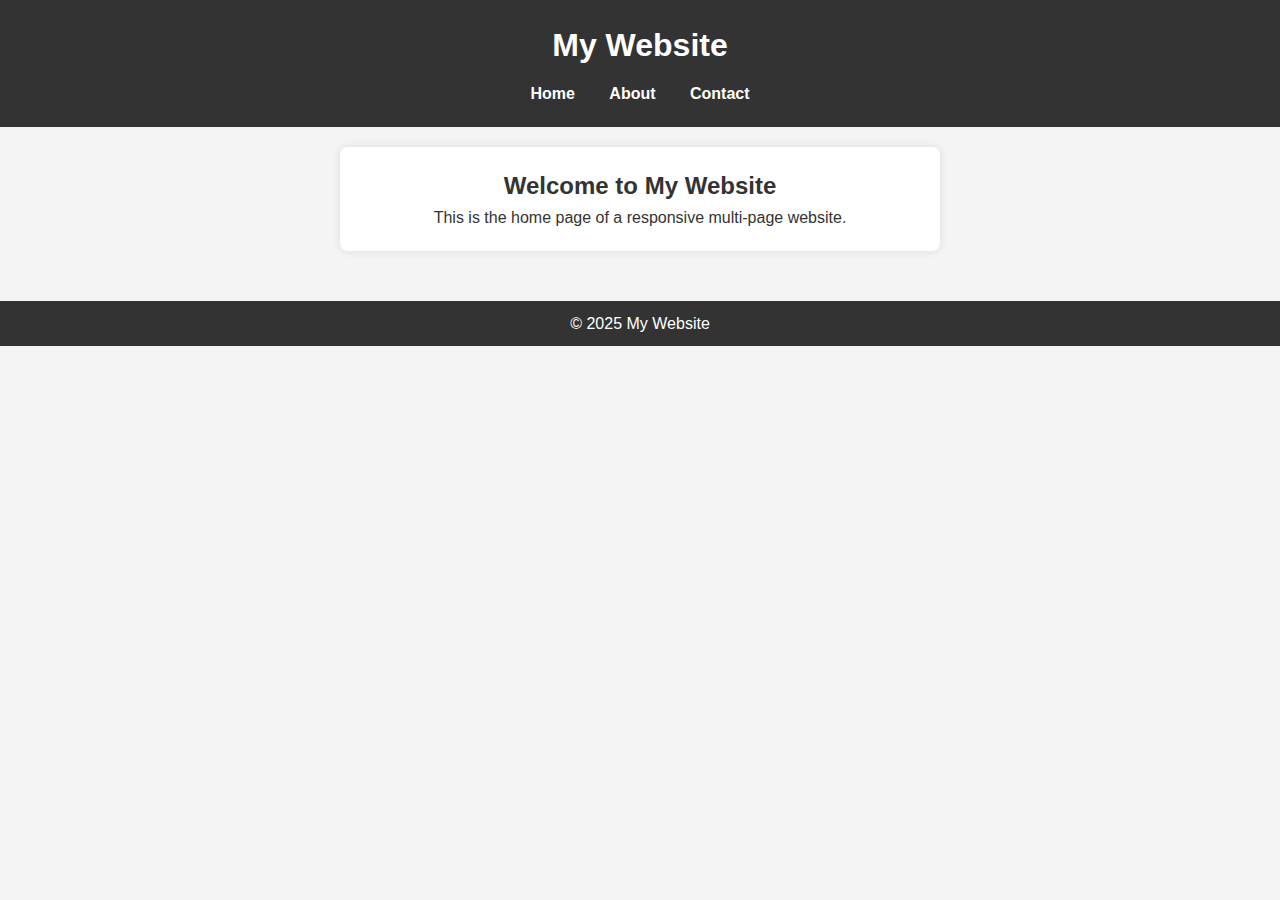
<file: index.html>
<!DOCTYPE html>
<html lang="en">
  <head>
    <meta charset="UTF-8" />
    <meta name="viewport" content="width=device-width, initial-scale=1.0" />
    <title>Home</title>
    <link rel="stylesheet" href="../CSS/style.css" />
  </head>
  <body>
    <header>
      <h1>My Website</h1>
      <nav>
        <a href="./index.html">Home</a>
        <a href="./About/about.html">About</a>
        <a href="./Contact/contact.html">Contact</a>
      </nav>
    </header>

    <main>
      <section>
        <h2>Welcome to My Website</h2>
        <p>This is the home page of a responsive multi-page website.</p>
      </section>
    </main>

    <footer>
      <p>&copy; 2025 My Website</p>
    </footer>
  </body>
</html>
</file>
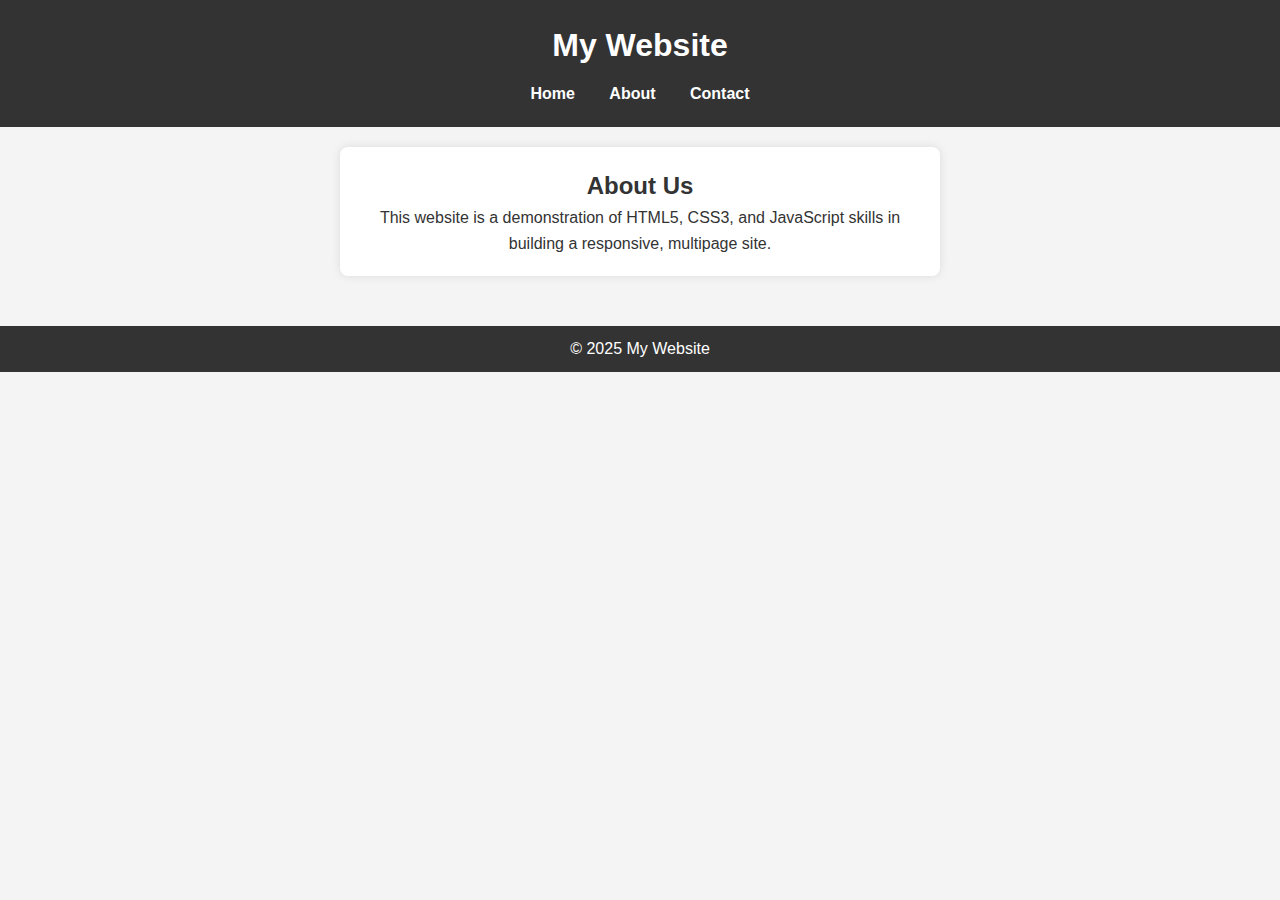
<file: About/about.html>
<!DOCTYPE html>
<html lang="en">
  <head>
    <meta charset="UTF-8" />
    <meta name="viewport" content="width=device-width, initial-scale=1.0" />
    <title>About</title>
    <link rel="stylesheet" href="../CSS/style.css" />
  </head>
  <body>
    <header>
      <h1>My Website</h1>
      <nav>
        <a href="/index.html">Home</a>
        <a href="./about.html">About</a>
        <a href="../Contact/contact.html">Contact</a>
      </nav>
    </header>

    <main>
      <section>
        <h2>About Us</h2>
        <p>
          This website is a demonstration of HTML5, CSS3, and JavaScript skills
          in building a responsive, multipage site.
        </p>
      </section>
    </main>

    <footer>
      <p>&copy; 2025 My Website</p>
    </footer>
  </body>
</html>
</file>
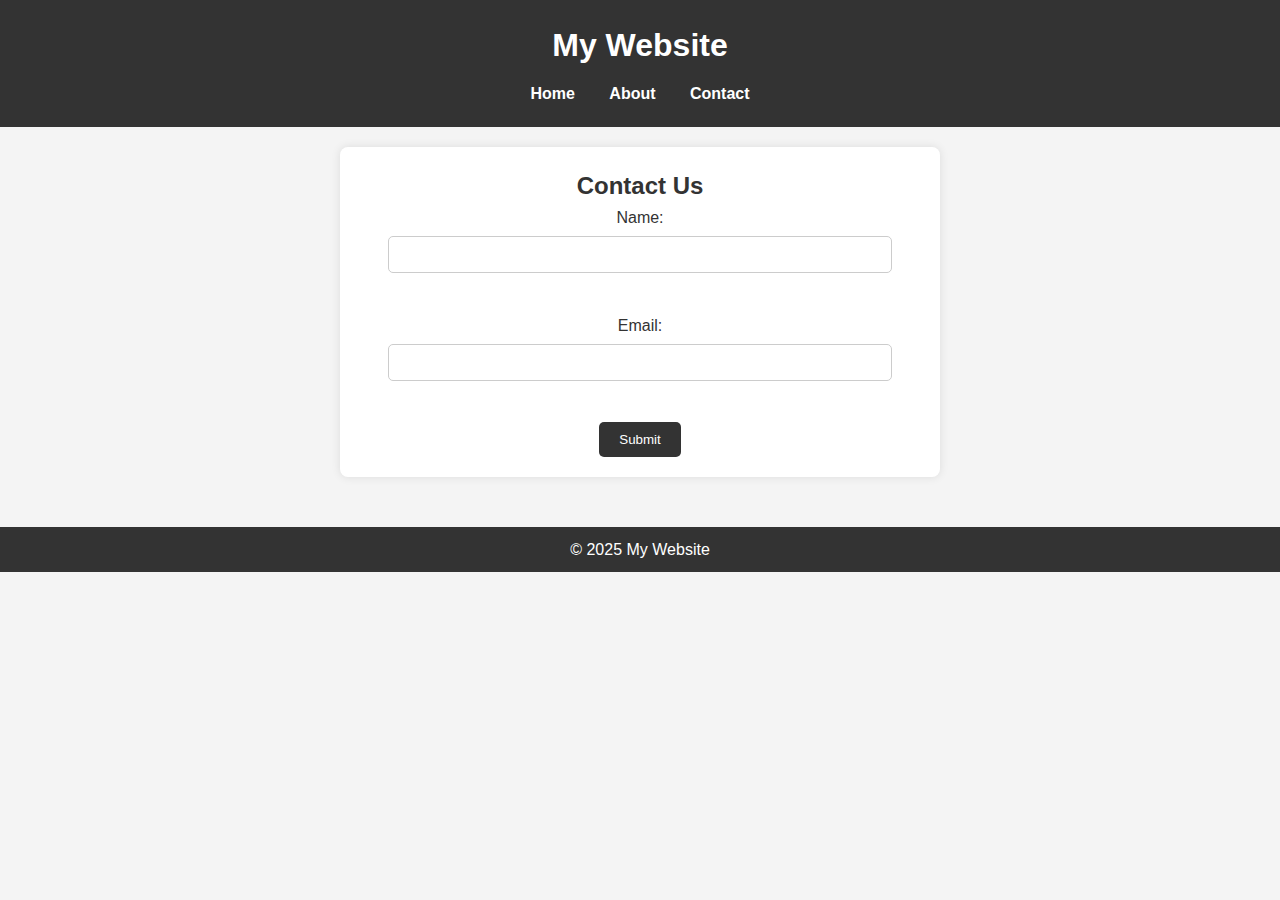
<file: Contact/contact.html>
<!DOCTYPE html>
<html lang="en">
  <head>
    <meta charset="UTF-8" />
    <meta name="viewport" content="width=device-width, initial-scale=1.0" />
    <title>Contact</title>
    <link rel="stylesheet" href="../CSS/style.css" />
  </head>
  <body>
    <header>
      <h1>My Website</h1>
      <nav>
        <a href="/index.html">Home</a>
        <a href="../About/about.html">About</a>
        <a href="./contact.html">Contact</a>
      </nav>
    </header>

    <main>
      <section>
        <h2>Contact Us</h2>
        <form id="contactForm">
          <label for="name">Name:</label><br />
          <input type="text" id="name" name="name" /><br /><br />

          <label for="email">Email:</label><br />
          <input type="email" id="email" name="email" /><br /><br />

          <button type="submit">Submit</button>
        </form>
      </section>
    </main>

    <footer>
      <p>&copy; 2025 My Website</p>
    </footer>

    <script src="../js/Script.js"></script>
  </body>
</html>
</file>
<file: CSS/style.css>
/* Reset default margins and paddings */
* {
  margin: 0;
  padding: 0;
  box-sizing: border-box;
}

/* Body styling */
body {
  font-family: Arial, sans-serif;
  line-height: 1.6;
  background-color: #f4f4f4;
  color: #333;
}

/* Header styling */
header {
  background-color: #333;
  color: #fff;
  padding: 20px 0;
  text-align: center;
}

/* Navigation menu */
nav {
  margin-top: 10px;
}

nav a {
  color: #fff;
  text-decoration: none;
  margin: 0 15px;
  font-weight: bold;
}

nav a:hover {
  text-decoration: underline;
}

/* Main content */
main {
  padding: 20px;
  text-align: center;
}

/* Section styling */
section {
  background-color: #fff;
  padding: 20px;
  margin: auto;
  max-width: 600px;
  box-shadow: 0 0 10px rgba(0, 0, 0, 0.1);
  border-radius: 8px;
}

/* Form input styles */
input[type="text"],
input[type="email"] {
  width: 90%;
  padding: 10px;
  margin: 5px 0 15px;
  border: 1px solid #ccc;
  border-radius: 5px;
}

/* Submit button */
button {
  padding: 10px 20px;
  background-color: #333;
  color: #fff;
  border: none;
  border-radius: 5px;
  cursor: pointer;
}

button:hover {
  background-color: #555;
}

/* Footer */
footer {
  background-color: #333;
  color: #fff;
  text-align: center;
  padding: 10px 0;
  position: relative;
  bottom: 0;
  width: 100%;
  margin-top: 30px;
}

/* Responsive design */
@media (max-width: 600px) {
  nav a {
    display: block;
    margin: 10px 0;
  }

  input[type="text"],
  input[type="email"] {
    width: 100%;
  }

  section {
    margin: 10px;
  }
}
</file>
